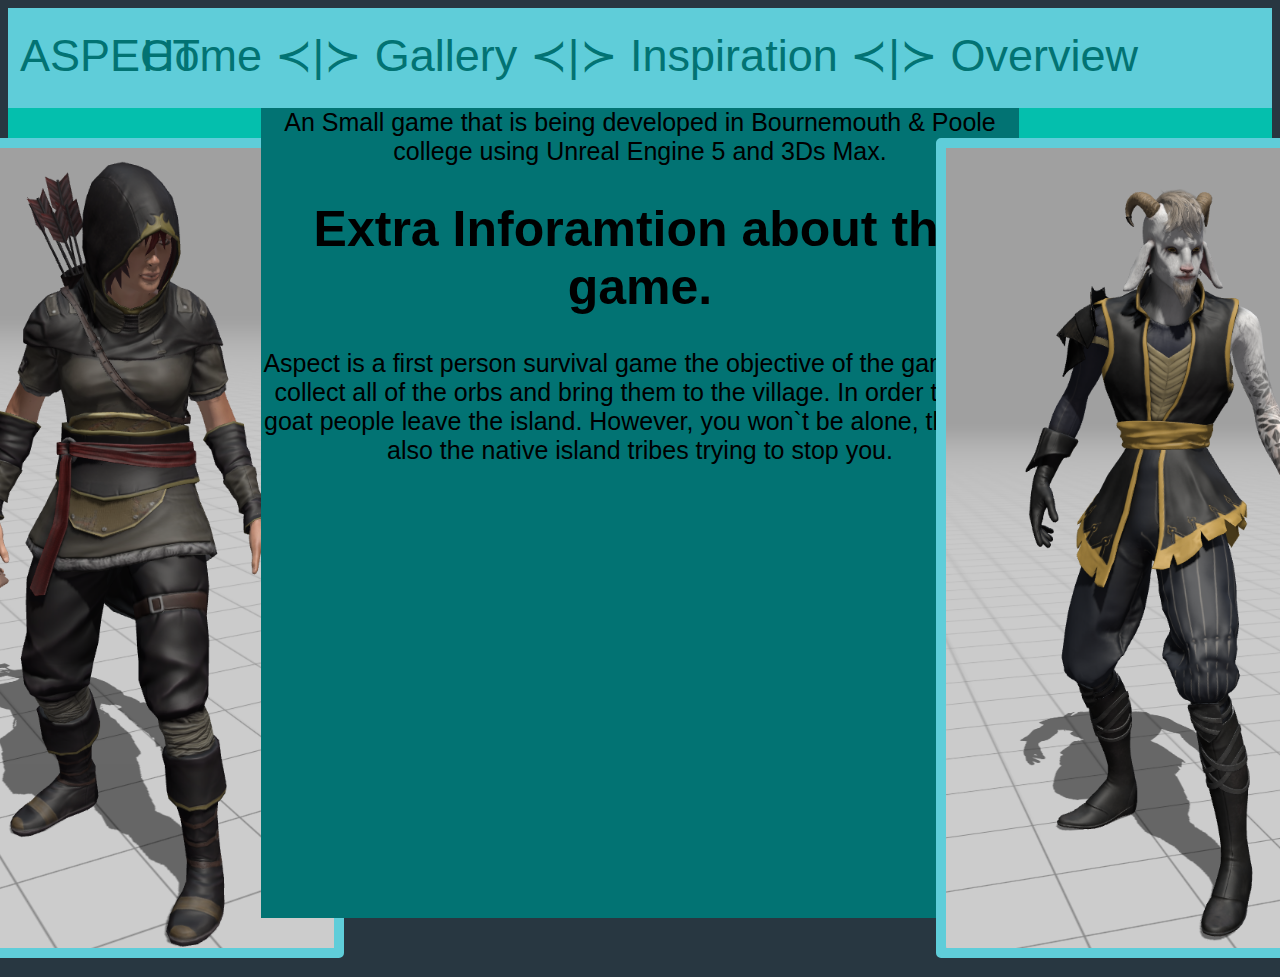
<file: index.html>
<!DOCTYPE html>
<html>
<head>
   
    <title>My page</title>
    <link rel="stylesheet" type="text/css" href="styles.css">

</head>
<body>

  <header>
    <div class="logo"><a href="index.html">ASPECT</a></div>
    <a href=index.html>Home </a>≺|≻
    <a href=gallery.html>Gallery </a>≺|≻
    <a href=inspiration.html>Inspiration </a>≺|≻
    <a href=overview.html>Overview </a>
   
  </header>

  <div class="boxl">  
    <div class="homepage-item">
  
      <div class="characters-item">
        <a href="Images\Main Character.PNG" target="_blank"> <img src="Images\Main Character.PNG" class="characters" style="height: 800px;"> </a> 
      </div>
    </div>
  </div>

  <div class="boxm">An Small game that is being developed in Bournemouth & Poole college using Unreal Engine 5 and 3Ds Max. <h1>Extra Inforamtion about the game.</h1> Aspect is a first person survival game the objective of the game is to collect all of the orbs and bring them to the village. In order to help goat people leave the island. However, you won`t be alone, they are also the native island tribes trying to stop you.</div>
  
  <div class="boxr">  
    <div class="homepage-item">
  
      <div class="characters-item">
        <a href="Images\Side Character.PNG" target="_blank"> <img src="Images\Side Character.PNG" class="characters" style="height: 800px;"> </a> 
      </div>
    </div>
  </div>

  


</body>
</html>
</file>
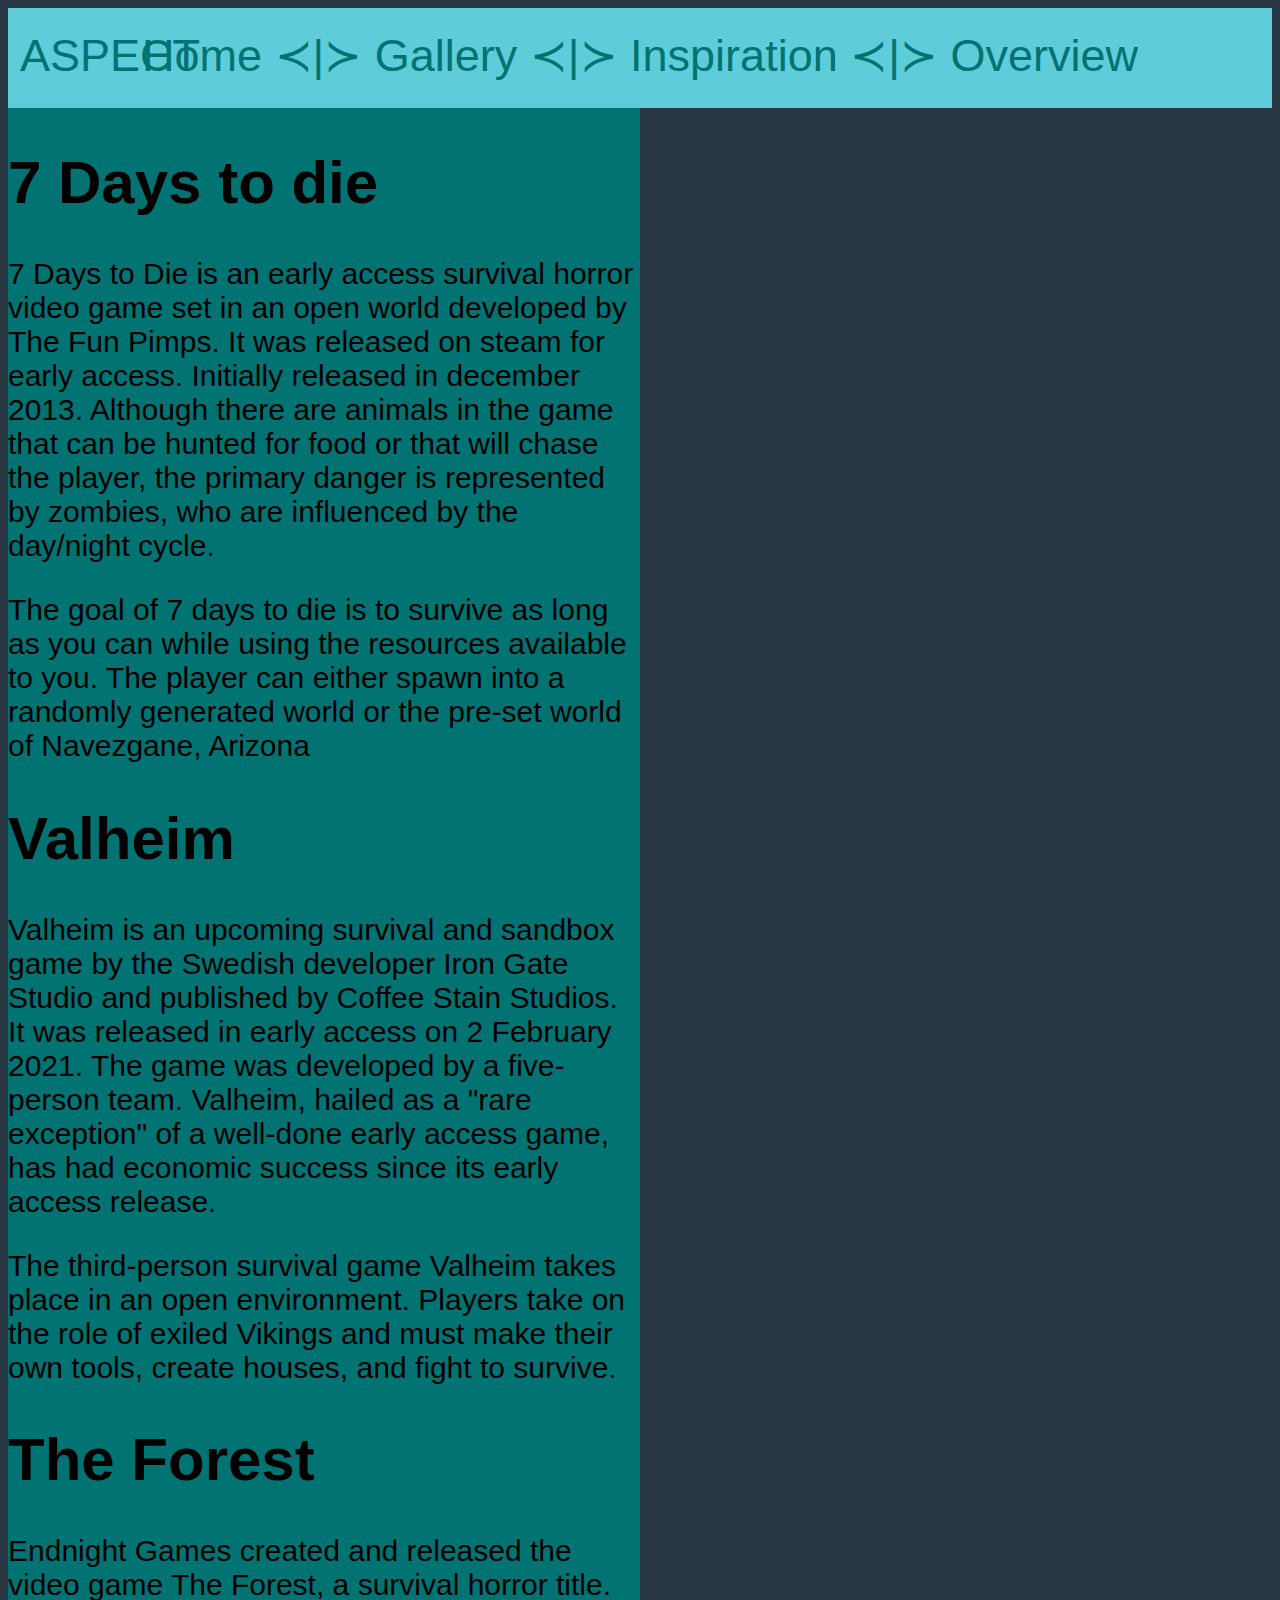
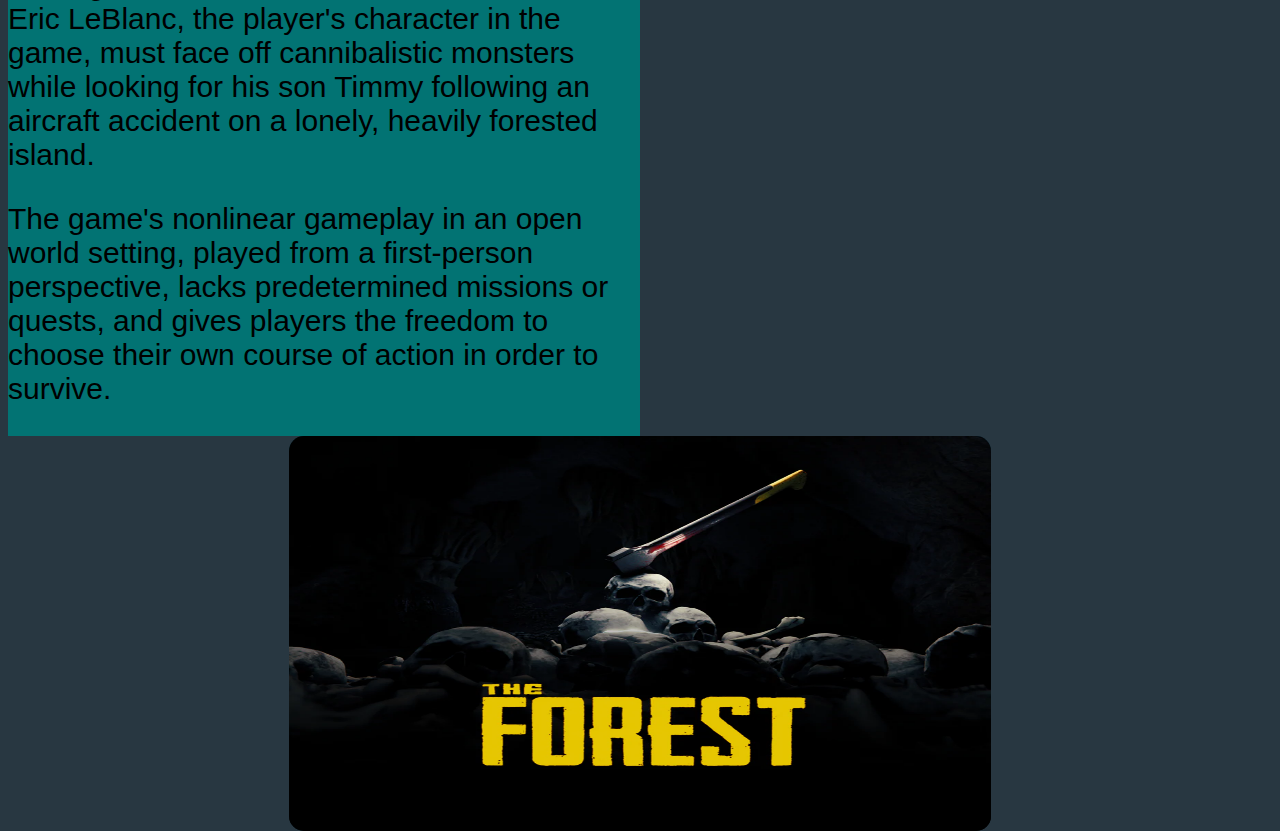
<file: inspiration.html>
<!DOCTYPE html>
<html lang="en">
<head>
    <meta charset="UTF-8">
    <meta http-equiv="X-UA-Compatible" content="IE=edge">
    <meta name="viewport" content="width=device-width, initial-scale=1.0">
    <title>My page</title>

    <link rel="stylesheet" type="text/css" href="styles.css">

</head>
<body>

  <header>
    <div class="logo"><a href="index.html">ASPECT</a></div>
    <a href=index.html>Home </a>≺|≻
    <a href=gallery.html>Gallery </a>≺|≻
    <a href=inspiration.html>Inspiration </a>≺|≻
    <a href=overview.html>Overview </a>
   
  </header>

  
  <div class="boxm-inspiration">
    <h1>7 Days to die</h1> 
    <p>7 Days to Die is an early access survival horror video game set in an open world developed by The Fun Pimps. It was released on steam for early access. Initially released in december 2013. Although there are animals in the game that can be hunted for food or that will chase the player, the primary danger is represented by zombies, who are influenced by the day/night cycle.</p>
    <p>The goal of 7 days to die is to survive as long as you can while using the resources available to you. The player can either spawn into a randomly generated world or the pre-set world of Navezgane, Arizona</p> 
    <h1>Valheim</h1>
    <p>Valheim is an upcoming survival and sandbox game by the Swedish developer Iron Gate Studio and published by Coffee Stain Studios. It was released in early access on 2 February 2021. The game was developed by a five-person team. Valheim, hailed as a "rare exception" of a well-done early access game, has had economic success since its early access release.</p>
    <p>The third-person survival game Valheim takes place in an open environment. Players take on the role of exiled Vikings and must make their own tools, create houses, and fight to survive.</p>
    <h1>The Forest</h1>
    <p>Endnight Games created and released the video game The Forest, a survival horror title. Eric LeBlanc, the player's character in the game, must face off cannibalistic monsters while looking for his son Timmy following an aircraft accident on a lonely, heavily forested island.</p>
    <p>The game's nonlinear gameplay in an open world setting, played from a first-person perspective, lacks predetermined missions or quests, and gives players the freedom to choose their own course of action in order to survive.</p>
  
  </div>
  
  <div class="boxl-inspiration">
    <div class="image-inspiratio">

      <div class="inspiration-item">
      <a href="Images\7 Days to die front cover.jpg" target="_blank"> <img src="Images\7 Days to die front cover.jpg" id="daystodieimage"> </a></div>

      <div class="inspiration-item">
      <a href="Images\Valheim logo.jpg" target="_blank"> <img src="Images\Valheim logo.jpg" id="valheimcastle"> </a></div>

      <div class="inspiration-item">
      <a href="Images\The Forest cover.webp" target="_blank"> <img src="Images\The Forest cover.webp" id="theforestcover"> </a></div>

      

    </div>
  </div>

</body>
</html>
</file>
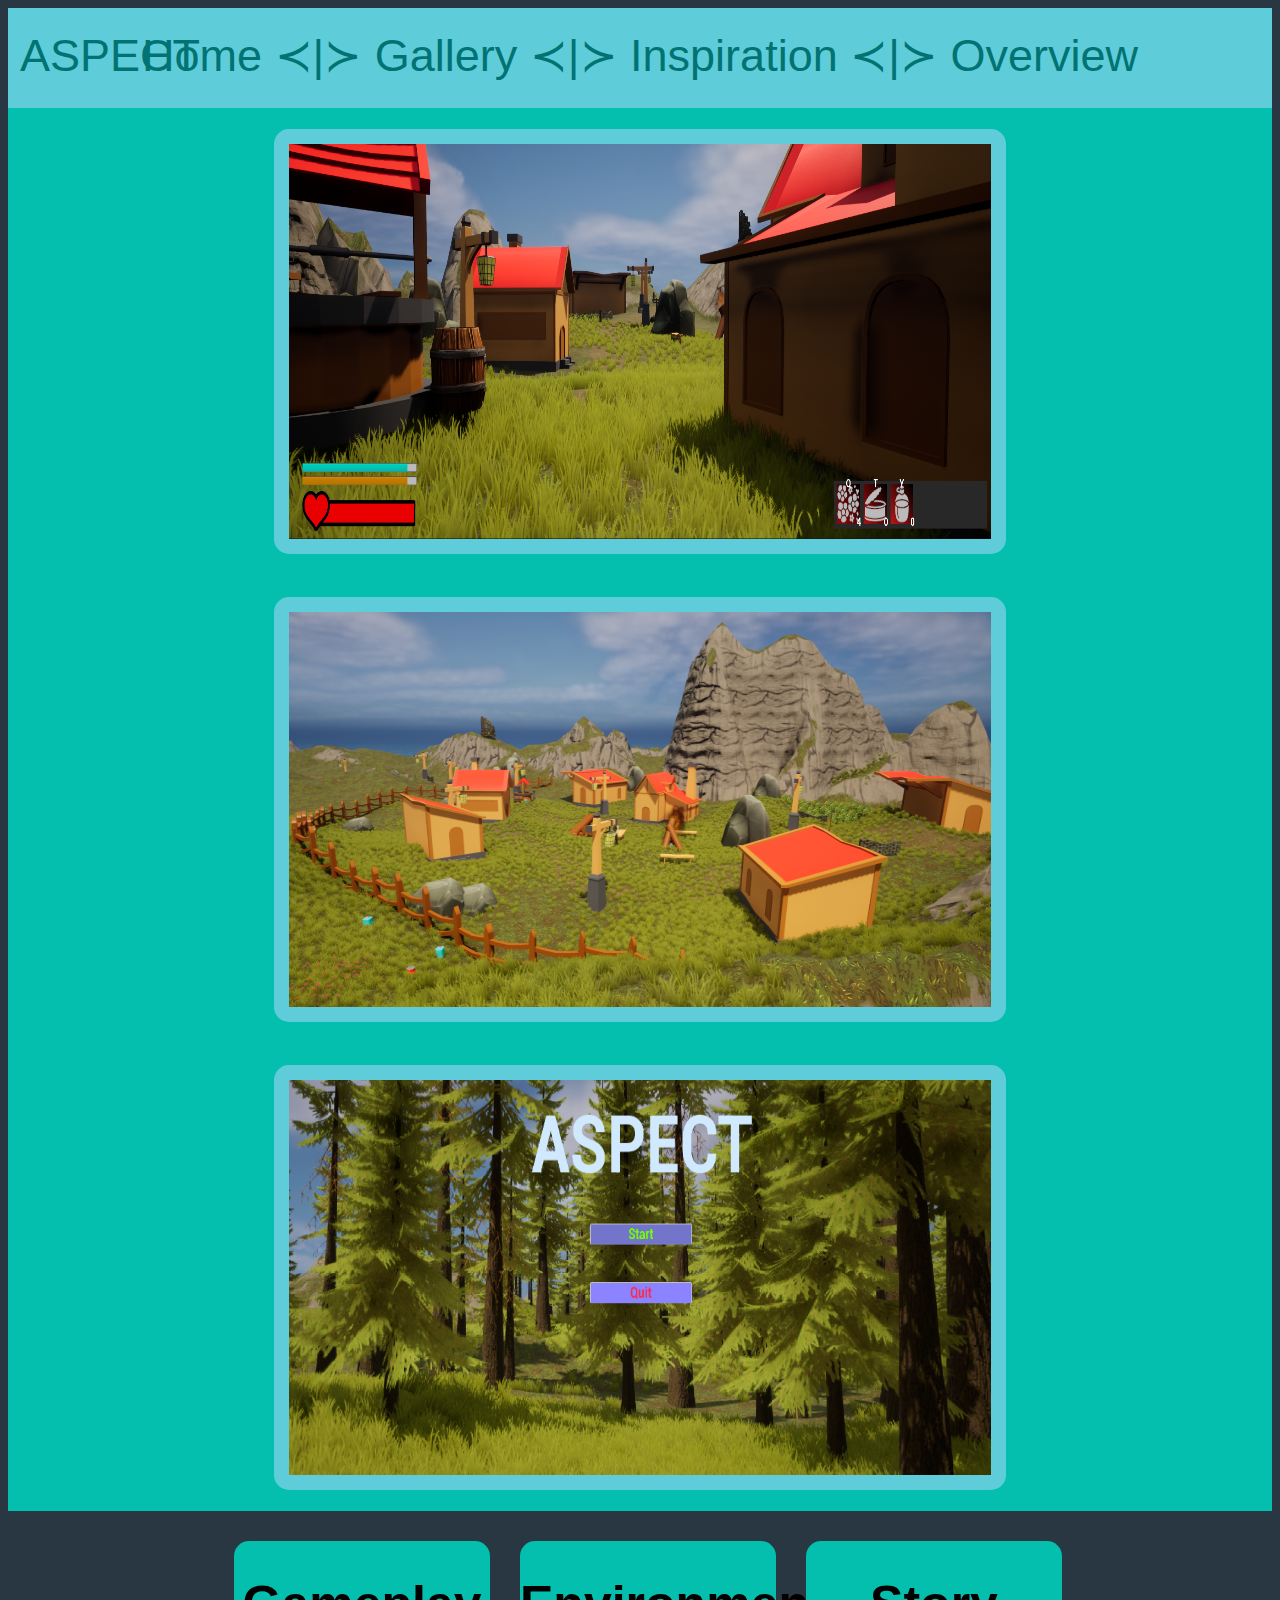
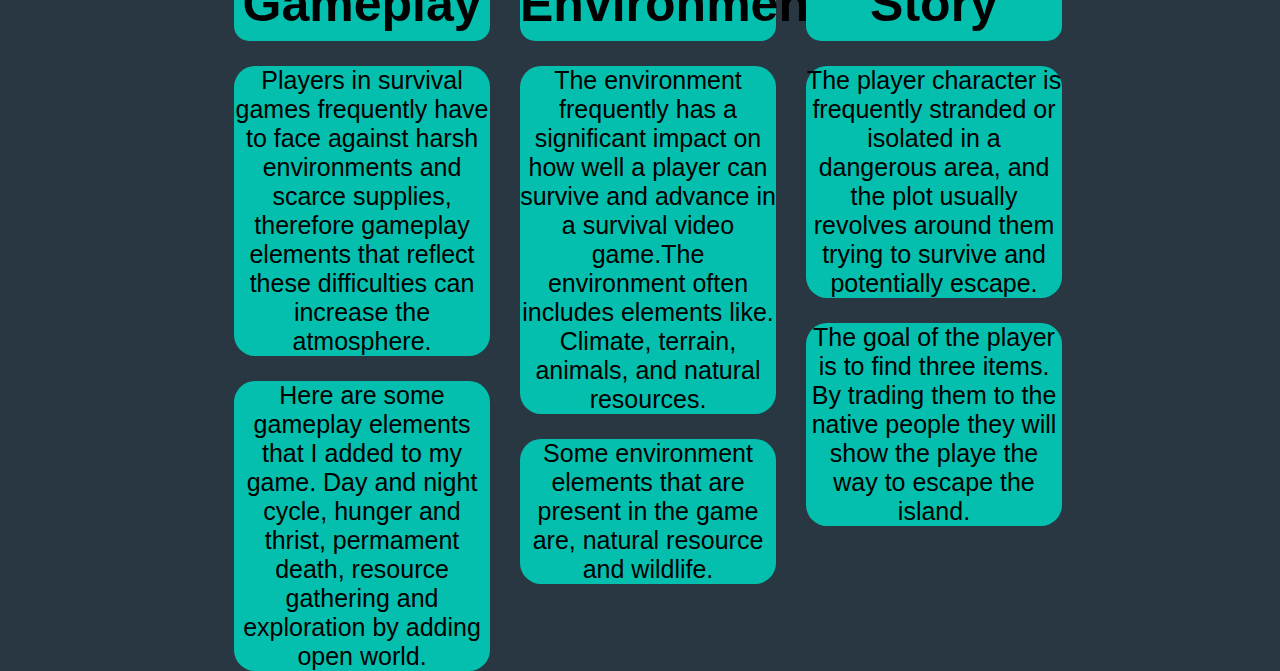
<file: overview.html>
<!DOCTYPE html>
<html lang="en">
<head>
    <meta charset="UTF-8">
    <meta http-equiv="X-UA-Compatible" content="IE=edge">
    <meta name="viewport" content="width=device-width, initial-scale=1.0">
    <title>My page</title>

    <link rel="stylesheet" type="text/css" href="styles.css">
    
</head>
<body>

  <header>
    <div class="logo"><a href="index.html">ASPECT</a></div>
    <a href=index.html>Home </a>≺|≻
    <a href=gallery.html>Gallery </a>≺|≻
    <a href=inspiration.html>Inspiration </a>≺|≻
    <a href=overview.html>Overview </a>
   
  </header>

  <div class="boxa-overview">

    <div class="overview-item">
    <a href="Images\UIElements.PNG" target="_blank"> <img src="Images\UIElements.PNG" class="placeholderimage"> </a>
    <a href="Images\Town.PNG" target="_blank"> <img src="Images\Town.PNG" class="placeholderimage"> </a>
    <a href="Images\MainMenu.PNG" target="_blank"> <img src="Images\MainMenu.PNG" class="placeholderimage"> </a>
  
  </div>

  </div>

  <div class="box-structure">

    <div class="box-overview"><h1>Gameplay</h1>
     <p>Players in survival games frequently have to face against harsh environments and scarce supplies, therefore gameplay elements that reflect these difficulties can increase the atmosphere. </p>
     <p>Here are some gameplay elements that I added to my game. Day and night cycle, hunger and thrist, permament death, resource gathering and exploration by adding open world. </p>
    </div>

    <div class="box-overview"><h1>Environment</h1>
     <p>The environment frequently has a significant impact on how well a player can survive and advance in a survival video game.The environment often includes elements like. Climate, terrain, animals, and natural resources.</p>
     <p>Some environment elements that are present in the game are, natural resource and wildlife.</p> 
    </div>

    <div class="box-overview"><h1>Story</h1>
     <p>The player character is frequently stranded or isolated in a dangerous area, and the plot usually revolves around them trying to survive and potentially escape. </p>
     <p>The goal of the player is to find three items. By trading them to the native people they will show the playe the way to escape the island.</p>
    </div>

  </div>





</body>
</html>
</file>
<file: styles.css>
html{
    margin: 0;
    padding: 0;
    border: 0; 
    outline: 0;

}

body{
    background-color: #283741;
}

header {
    color: #027373;
    background-color:#5FCDD9;
    height: 100px;
    width: 100%;
    font-size: 45px;
    text-align: center;
    line-height: 95px;
    font-family: 'Gill Sans', 'Gill Sans MT', 'Trebuchet MS', sans-serif;
    
}

.logo{
    position: absolute;
    left: 20px;
    font-family: 'Franklin Gothic Medium', 'Arial Narrow', Arial, sans-serif;

}

header a{
    text-decoration: none;
    color: #027373;
    transition: 0.5s; 

}

header a:hover{
    color: rgb(255, 73, 73);
    font-size: 60px;
    
}

.boxl{
    text-align: left;
    width: 20%;
    height: 90vh;
    background-color:#04BFAD;
    float:left;
    
}

.boxm{
    text-align: left;
    width: 60%;
    height: 90vh;
    background-color:#027373;
    float:left;
    font-family: 'Gill Sans', 'Gill Sans MT', 'Trebuchet MS', sans-serif;
    font-size: 25px;
    text-align: center;
    
}

.boxr{
    text-align: left;
    width: 20%;
    height: 90vh;
    background-color:#04BFAD;
    float:left;
}


.Image-Gallery {
    margin: 0;
    padding: 0;
    list-style: none;
    display: flex;
    flex-wrap: wrap;
    justify-content: center;
    align-items: center;
    align-content: center;
    padding-top: 15px;
}

.Gallery-Item {
    margin: 15px;
    transition: 1s;
    border-radius: 15px;
}

.Gallery-Item:hover {
    transform: scale(1.1);
    z-index: 1;
    box-shadow: 0 0 15px 15px #04BFAD;
}

.gallery-focus {
    width: auto;
    height: auto;
}

.image {
    width: 400px;
    height: 400px;
    border: #5FCDD9 3px solid;
    border-radius: 5px;
    object-fit: cover;
}

.boxm-inspiration{
    width: 50%;
    height: 100%;
    background-color:#027373;
    float:left;
    font-family: 'Gill Sans', 'Gill Sans MT', 'Trebuchet MS', sans-serif;
    font-size: 30px;
    text-align: left;
    
}

.inspiration-item{
    height: 395px;
    
}


#daystodieimage {
    height: 395px;
    margin: 15px;
    transition: 1s;
    border-radius: 15px;
    display: block;
    margin: auto;
    margin-bottom: 0.5%;
    margin-top: 0.5%

}

#daystodieimage:hover {
    transform: scale(1.1);
    z-index: 1;
    box-shadow: 0 0 15px 15px #04BFAD;
}

#valheimcastle {
    height: 395px;
    margin: 15px;
    transition: 1s;
    border-radius: 15px;
    display: block;
    margin: auto;
    margin-bottom: 0.5%

}

#valheimcastle:hover{
    transform: scale(1.1);
    z-index: 1;
    box-shadow: 0 0 15px 15px #04BFAD;
}


#theforestcover{
    height: 395px;
    width: 702px;
    margin: 15px;
    transition: 1s;
    border-radius: 15px;
    display: block;
    margin: auto;
    margin-bottom: 0.5%
}

#theforestcover:hover{
    transform: scale(1.1);
    z-index: 1;
    box-shadow: 0 0 15px 15px #04BFAD;

}

.placeholderimage{
    height: 395px;
    width: 702px;
    margin: 15px;
    transition: 1s;
    border-radius: 15px;
    display: flex;
    flex-wrap: wrap;
    justify-content: center;
    margin: auto;
    align-items: center;
    align-content: center;
    margin-top: 1%;
    margin-bottom: 1%;
    border: 15px solid;
    border-color: #5FCDD9;
    margin: 21.42069px;
    animation-name: slideDown;
    animation-duration: 2s;
    animation-fill-mode: forwards;
}


@keyframes slideDown {
    0% {
        transform: translateY(-100%);
    }
    100% {
        transform: translateY(0);
    }
}

.placeholderimage:hover{
    transform: scale(1.1);
    z-index: 1;
    box-shadow: 0 0 15px 15px #027373;

}

.boxa-overview{
    width: 100%;
    background-color:#04BF9D;
    float:left;
    font-family: 'Gill Sans', 'Gill Sans MT', 'Trebuchet MS', sans-serif;
    font-size: 30px;
    text-align: left;
    
}


.box-structure{
    display: flex;
    flex-wrap: wrap;
    width: 100vw;
    flex-direction: row;
}

.box-structure{
    margin: 0;
    padding: 0;
    list-style: none;
    display: flex;
    flex-wrap: wrap;
    justify-content: center;
    align-items: center;
    align-content: center;
    padding-top: 15px;
    
}

.box-overview {
    margin: 15px;
    transition: 1s;
    border-radius: 15px;
    background-color:#04BFAD;
    width: 20%;
    height: 100px;
    font-family: 'Gill Sans', 'Gill Sans MT', 'Trebuchet MS', sans-serif;
    font-size: 25px;
    text-align: center;
    
}

.box-overview p{
    background-color: #04BFAD;
    border-radius: 21px;

}


.overview-item {
    display: flex;
    flex-wrap: wrap;
    width: 100%;
    flex-direction: row;
    justify-content: center;
    background-color: #04BFAD;
}



.homepage-item {
    margin: 0;
    padding: 0;
    list-style: none;
    display: flex;
    flex-wrap: wrap;
    justify-content: center;
    align-items: center;
    align-content: center;
    padding-top: 15px;
}

.characters-item {
    margin: 15px;
    transition: 1s;
    border-radius: 20px;
}

.characters-item:hover {
    z-index: 1;
    box-shadow: 0 0 15px 15px #027373;
}

.homepage-item {
    width: auto;
    height: auto;
}

.characters {
    width: 400px;
    height: 400px;
    border: #5FCDD9 10px solid;
    border-radius: 5px;
    object-fit: cover;
}




/* Color Theme Swatches in Hex */
.Northern-lights-in-the-Canadian-Rockies,-Jasper-1-hex { color: #172026; }
.Northern-lights-in-the-Canadian-Rockies,-Jasper-2-hex { color: #5FCDD9; }
.Northern-lights-in-the-Canadian-Rockies,-Jasper-3-hex { color: #027373; }
.Northern-lights-in-the-Canadian-Rockies,-Jasper-4-hex { color: #04BFAD; }
.Northern-lights-in-the-Canadian-Rockies,-Jasper-5-hex { color: #04BF9D; }

/* Color Theme Swatches in HSLA */
.Northern-lights-in-the-Canadian-Rockies,-Jasper-1-hsla { color: hsla(202, 25, 12, 1); }
.Northern-lights-in-the-Canadian-Rockies,-Jasper-2-hsla { color: hsla(185, 61, 61, 1); }
.Northern-lights-in-the-Canadian-Rockies,-Jasper-3-hsla { color: hsla(180, 96, 22, 1); }
.Northern-lights-in-the-Canadian-Rockies,-Jasper-4-hsla { color: hsla(174, 96, 38, 1); }
.Northern-lights-in-the-Canadian-Rockies,-Jasper-5-hsla { color: hsla(168, 96, 38, 1); }
</file>
